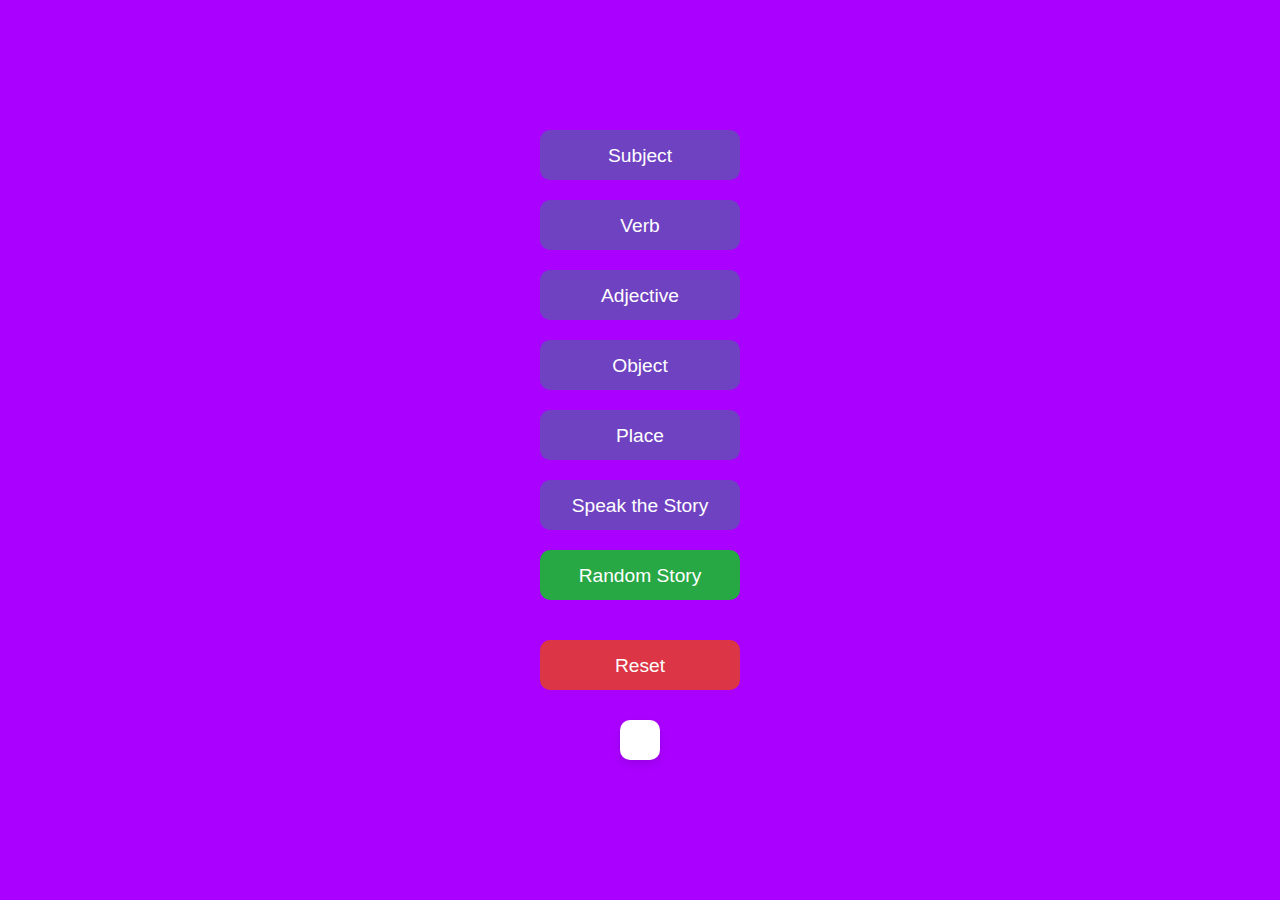
<file: index.html>
<!DOCTYPE html>
<html lang="en">
<head>
    <meta charset="utf-8" />
    <meta name="viewport" content="width=device-width, initial-scale=1.0" />
    <title>Assignment 1 | COMP1073 Client-Side JavaScript - Vitor Latorraca.</title>
    <link rel="stylesheet" href="css/normalize.css" />
    <link rel="stylesheet" href="css/main.css" />
</head>
<body>
    <div id="controls">
        <button id="subjectButton">Subject</button>
        <button id="verbButton">Verb</button>
        <button id="adjectiveButton">Adjective</button>
        <button id="objectButton">Object</button>
        <button id="placeButton">Place</button>
        <button id="speakButton">Speak the Story</button>
        <button id="randomStoryButton">Random Story</button>
        <button id="resetButton">Reset</button>
    </div>
    <p id="story"></p>
    <script src="js/app.js"></script>
</body>
</html>
</file>
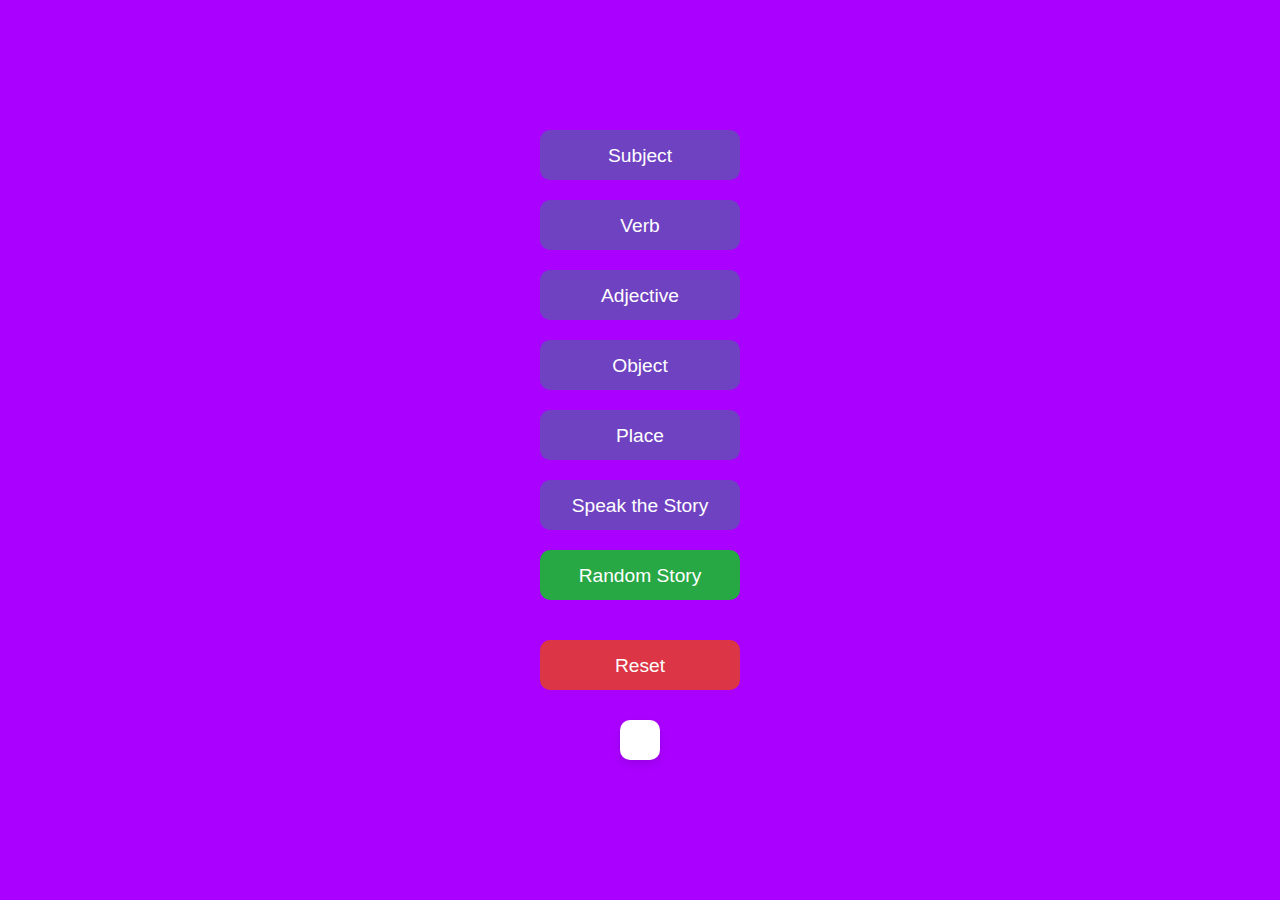
<file: see-n-say-storymaker/index.html>
<!DOCTYPE html>
<html lang="en">
<head>
    <meta charset="utf-8" />
    <meta name="viewport" content="width=device-width, initial-scale=1.0" />
    <title>Assignment 1 | COMP1073 Client-Side JavaScript - Vitor Latorraca</title>
    <link rel="stylesheet" href="css/normalize.css" />
    <link rel="stylesheet" href="css/main.css" />
</head>
<body>
    <div id="controls">
        <button id="subjectButton">Subject</button>
        <button id="verbButton">Verb</button>
        <button id="adjectiveButton">Adjective</button>
        <button id="objectButton">Object</button>
        <button id="placeButton">Place</button>
        <button id="speakButton">Speak the Story</button>
        <button id="randomStoryButton">Random Story</button>
        <button id="resetButton">Reset</button>
    </div>
    <p id="story"></p>
    <script src="js/app.js"></script>
</body>
</html>
</file>
<file: css/main.css>
/* Document */
:root {
    --primary-color: #6f42c1; /* cor principal */
    --primary-hover-color: #5e35b1; /* cor principal ao passar o mouse */
    --background-color: #aa00ff; /* roxo vibrante para o fundo */
    --button-width: 200px; /* largura dos botões */
    --button-height: 50px; /* altura dos botões */
    --button-margin: 10px; /* margem dos botões */
  }
  
  body {
    margin: 0;
    font-family: Arial, sans-serif;
    background-color: var(--background-color); /* cor de fundo */
    display: flex;
    flex-direction: column;
    justify-content: center;
    align-items: center;
    height: 100vh;
  }
  
  /* Botões */
  button {
    font-family: inherit;
    font-size: 1.2em;
    width: var(--button-width); /* largura dos botões */
    height: var(--button-height); /* altura dos botões */
    margin: var(--button-margin); /* margem dos botões */
    padding: 15px 30px; /* preenchimento dos botões */
    background-color: var(--primary-color); /* cor de fundo dos botões */
    color: #fff; /* cor do texto */
    border: none;
    border-radius: 10px;
    cursor: pointer;
    transition: background-color 0.3s ease; /* suaviza a transição da cor de fundo */
  }
  
  button:hover {
    background-color: var(--primary-hover-color); /* cor de fundo dos botões ao passar o mouse */
  }
  
  /* História */
  #story {
    margin-top: 20px; /* margem superior para separar dos botões */
    padding: 20px;
    background-color: #fff; /* cor de fundo da caixa de história */
    border-radius: 10px;
    box-shadow: 0 4px 8px rgba(0, 0, 0, 0.1); /* sombra para efeito de elevação */
    max-width: 600px; /* largura máxima da caixa de história */
    text-align: center; /* centraliza o texto */
    font-size: 1.2em; /* tamanho da fonte */
  }
  
  /* Ações */
  #controls {
    display: flex;
    flex-direction: column;
    align-items: center;
  }
  
  #resetButton {
    margin-top: 30px; /* margem superior para separar do restante dos botões */
    background-color: #dc3545; /* cor de fundo do botão de reset */
  }
  
  #randomStoryButton {
    background-color: #28a745; /* cor de fundo do botão de história aleatória */
  }
</file>
<file: see-n-say-storymaker/css/main.css>
/* Document */
:root {
    --primary-color: #6f42c1; /* cor principal */
    --primary-hover-color: #5e35b1; /* cor principal ao passar o mouse */
    --background-color: #aa00ff; /* roxo vibrante para o fundo */
    --button-width: 200px; /* largura dos botões */
    --button-height: 50px; /* altura dos botões */
    --button-margin: 10px; /* margem dos botões */
  }
  
  body {
    margin: 0;
    font-family: Arial, sans-serif;
    background-color: var(--background-color); /* cor de fundo */
    display: flex;
    flex-direction: column;
    justify-content: center;
    align-items: center;
    height: 100vh;
  }
  
  /* Botões */
  button {
    font-family: inherit;
    font-size: 1.2em;
    width: var(--button-width); /* largura dos botões */
    height: var(--button-height); /* altura dos botões */
    margin: var(--button-margin); /* margem dos botões */
    padding: 15px 30px; /* preenchimento dos botões */
    background-color: var(--primary-color); /* cor de fundo dos botões */
    color: #fff; /* cor do texto */
    border: none;
    border-radius: 10px;
    cursor: pointer;
    transition: background-color 0.3s ease; /* suaviza a transição da cor de fundo */
  }
  
  button:hover {
    background-color: var(--primary-hover-color); /* cor de fundo dos botões ao passar o mouse */
  }
  
  /* História */
  #story {
    margin-top: 20px; /* margem superior para separar dos botões */
    padding: 20px;
    background-color: #fff; /* cor de fundo da caixa de história */
    border-radius: 10px;
    box-shadow: 0 4px 8px rgba(0, 0, 0, 0.1); /* sombra para efeito de elevação */
    max-width: 600px; /* largura máxima da caixa de história */
    text-align: center; /* centraliza o texto */
    font-size: 1.2em; /* tamanho da fonte */
  }
  
  /* Ações */
  #controls {
    display: flex;
    flex-direction: column;
    align-items: center;
  }
  
  #resetButton {
    margin-top: 30px; /* margem superior para separar do restante dos botões */
    background-color: #dc3545; /* cor de fundo do botão de reset */
  }
  
  #randomStoryButton {
    background-color: #28a745; /* cor de fundo do botão de história aleatória */
  }
</file>
